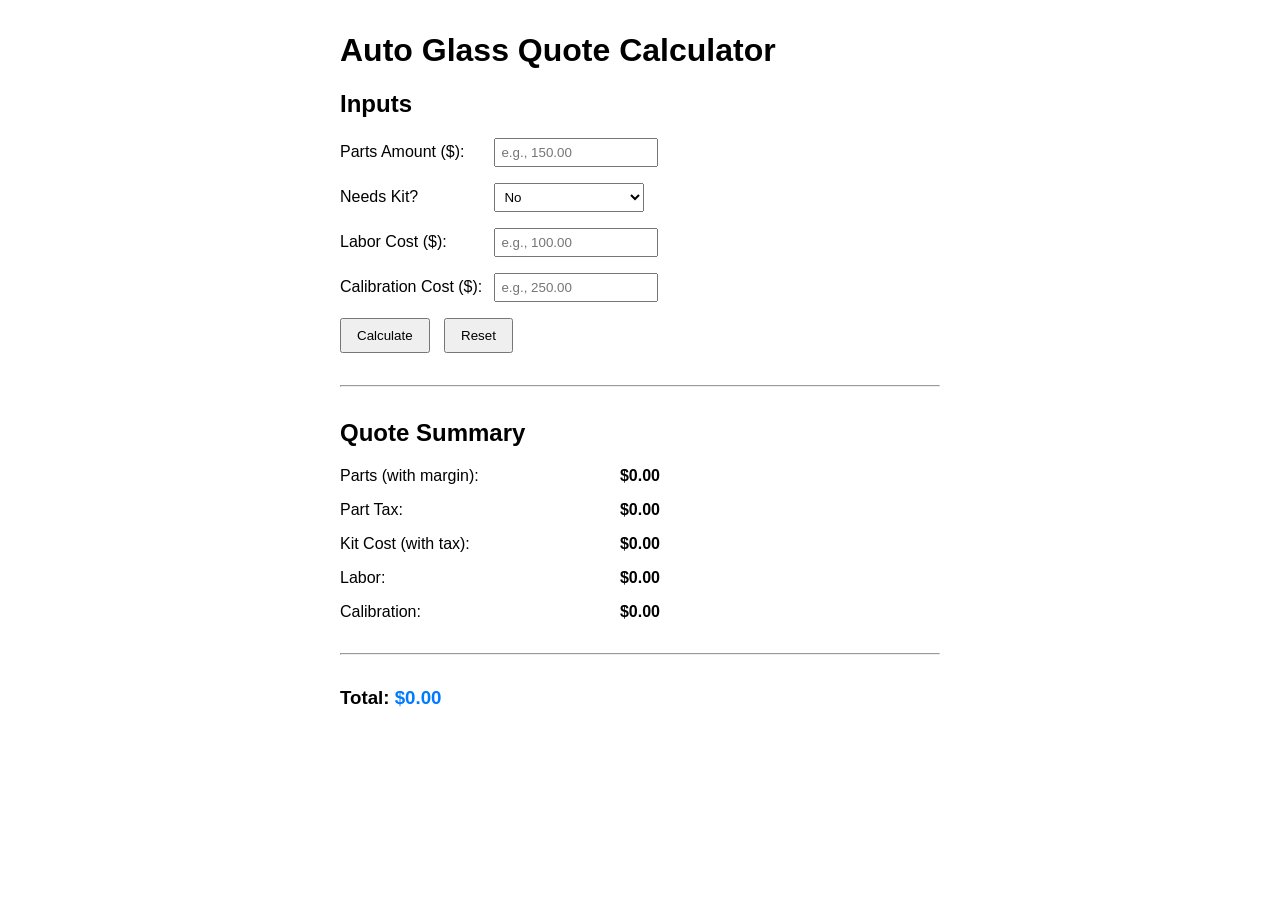
<file: DeLeonAutoGlassPage/index.html>
<!DOCTYPE html>
<html lang="en">
<head>
    <meta charset="UTF-8">
    <meta name="viewport" content="width=device-width, initial-scale=1.0">
    <title>Auto Glass Quote Calculator</title>
    <style>
        body { font-family: sans-serif; max-width: 600px; margin: 2rem auto; padding: 0 1rem; }
        form div, .results div { margin-bottom: 1rem; }
        label { display: inline-block; width: 150px; }
        input, select { width: 150px; padding: 5px; }
        button { padding: 8px 15px; margin-right: 10px; }
        hr { margin: 2rem 0; }
        h3 strong { color: #007bff; }
        .results p { display: flex; justify-content: space-between; max-width: 320px; }
    </style>
</head>
<body>

    <h1>Auto Glass Quote Calculator</h1>

    <form id="calculatorForm">
        <h2>Inputs</h2>
        <div>
            <label for="partsAmount">Parts Amount ($):</label>
            <input type="number" id="partsAmount" name="partsAmount" step="0.01" min="0" placeholder="e.g., 150.00">
        </div>
        <div>
            <label for="needsKit">Needs Kit?</label>
            <select id="needsKit" name="needsKit">
                <option value="n" selected>No</option>
                <option value="y">Yes</option>
            </select>
        </div>
        <div>
            <label for="labor">Labor Cost ($):</label>
            <input type="number" id="labor" name="labor" step="0.01" min="0" placeholder="e.g., 100.00">
        </div>
        <div>
            <label for="calibration">Calibration Cost ($):</label>
            <input type="number" id="calibration" name="calibration" step="0.01" min="0" placeholder="e.g., 250.00">
        </div>
        <div>
            <button type="submit">Calculate</button>
            <button type="reset">Reset</button>
        </div>
    </form>

    <hr>

    <div class="results">
        <h2>Quote Summary</h2>
        <p>Parts (with margin): <strong id="displayParts">$0.00</strong></p>
        <p>Part Tax: <strong id="displayPartTax">$0.00</strong></p>
        <p>Kit Cost (with tax): <strong id="displayKitCost">$0.00</strong></p>
        <p>Labor: <strong id="displayLabor">$0.00</strong></p>
        <p>Calibration: <strong id="displayCalibration">$0.00</strong></p>
        <hr>
        <h3>Total: <strong id="displayTotal">$0.00</strong></h3>
    </div>

    <!-- This line loads and runs your JavaScript code -->
    <script src="script.js"></script>

</body>
</html>
</file>
